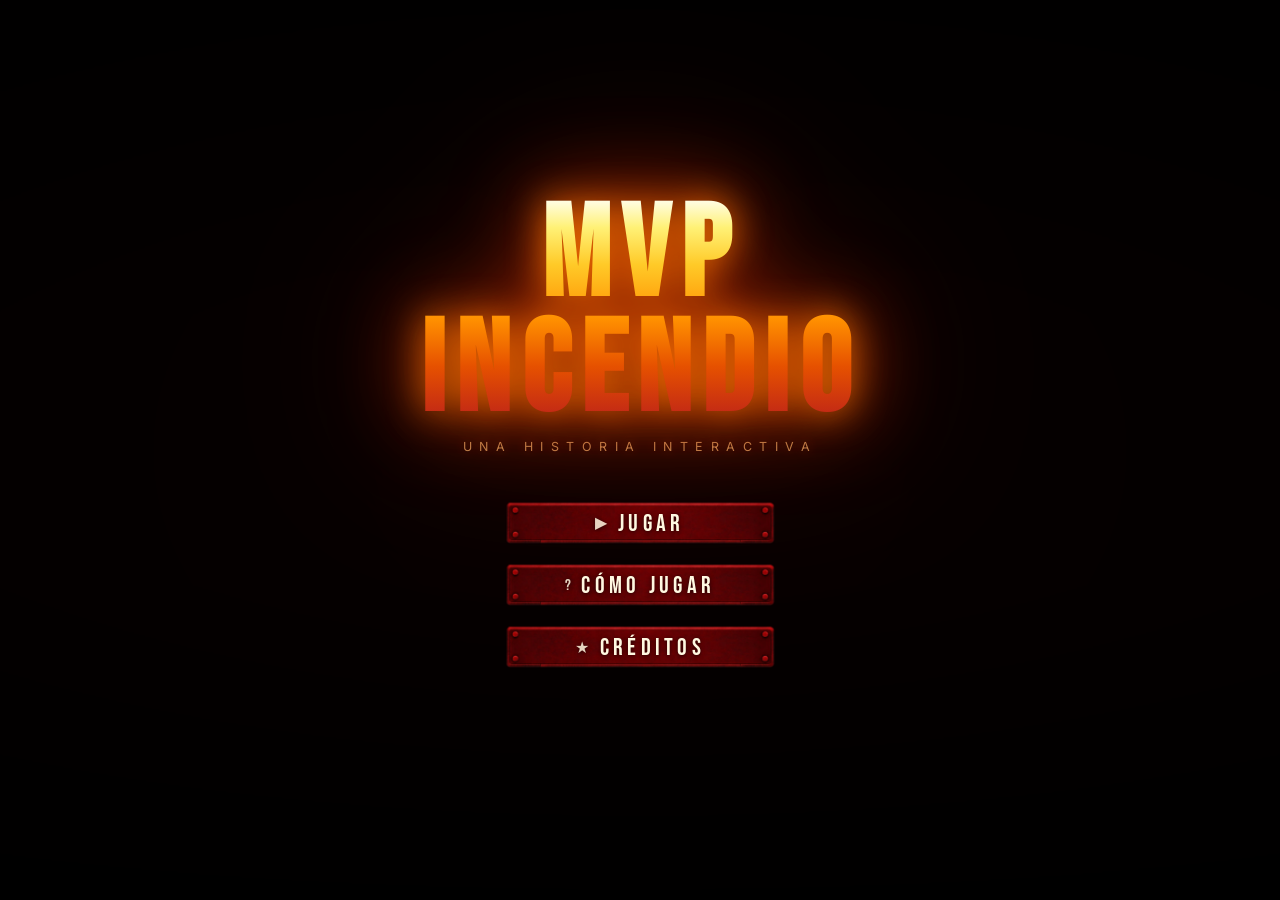
<file: index.html>
<!DOCTYPE html>
<html lang="es">
<head>
  <meta charset="UTF-8">
  <meta name="viewport" content="width=device-width, initial-scale=1.0">
  <title>MVP INCENDIO</title>
  <link rel="preconnect" href="https://fonts.googleapis.com">
  <link href="https://fonts.googleapis.com/css2?family=Creepster&family=Bebas+Neue&family=Inter:wght@400;700&display=swap" rel="stylesheet">
  <link rel="stylesheet" href="mvp-incendio.css">
</head>
<body>

  <!-- ═══════════════════════════════════════════════════
       GAME VIDEO PLAYER
       HTML5 <video> replaces the old YouTube IFrame.
       The element fills the viewport exactly like the old
       #yt-wrap / #yt-player layout, so existing CSS rules
       that target #yt-wrap still apply without changes.
       ═══════════════════════════════════════════════════ -->
  <div id="yt-wrap">
    <video
      id="game-video"
      playsinline
      preload="auto"
    ></video>
  </div>
  <!--
    NOTE: #yt-block (the click-blocker overlay that prevented users from
    interacting with the YouTube iframe) is kept so existing CSS is
    unaffected; it has no functional role with the native player.
  -->
  <div id="yt-block"></div>


  <!-- ═══════════════════════════════════════════════════
       TITLE / ENTRY SCREEN
       ═══════════════════════════════════════════════════ -->
  <div id="title-screen">

    <!-- Fire background video (YouTube iframe, muted autoplay loop) -->
    <div id="title-bg">
      <iframe
        id="title-fire-yt"
        src="https://www.youtube.com/embed/bx01-4aVXO4?autoplay=1&mute=1&loop=1&playlist=bx01-4aVXO4&controls=0&showinfo=0&rel=0&iv_load_policy=3&modestbranding=1&playsinline=1&disablekb=1"
        frameborder="0"
        allow="autoplay; encrypted-media"
        allowfullscreen>
      </iframe>
      <div id="title-vignette"></div>
    </div>

    <!-- Title content -->
    <div id="title-content">
      <h1 class="title-logo">
        <span class="flame-text">MVP</span>
        <br>
        <span class="flame-text">INCENDIO</span>
      </h1>
      <p class="title-sub">Una historia interactiva</p>

      <nav class="title-menu">
        <button class="menu-btn" id="start-btn">
          <span class="menu-icon">▶</span> Jugar
        </button>
        <button class="menu-btn" id="how-btn">
          <span class="menu-icon">?</span> Cómo jugar
        </button>
        <button class="menu-btn" id="credits-btn">
          <span class="menu-icon">★</span> Créditos
        </button>
      </nav>
    </div>

  </div><!-- /#title-screen -->


  <!-- ═══════════════════════════════════════════════════
       MODAL — Cómo jugar
       ═══════════════════════════════════════════════════ -->
  <div id="modal-how" class="modal" aria-hidden="true">
    <div class="modal-backdrop" data-close="modal-how"></div>
    <div class="modal-box">
      <button class="modal-close" data-close="modal-how">✕</button>
      <h2 class="modal-title">Cómo jugar</h2>
      <div class="howto-placeholder">
        <div class="howto-placeholder-inner">
          <span>🖼</span>
          <p>Reemplaza esto con la imagen de instrucciones</p>
          <small>Agrega un &lt;img src="instrucciones.jpg"&gt; aquí</small>
        </div>
      </div>
    </div>
  </div>


  <!-- ═══════════════════════════════════════════════════
       MODAL — Créditos
       ═══════════════════════════════════════════════════ -->
  <div id="modal-credits" class="modal" aria-hidden="true">
    <div class="modal-backdrop" data-close="modal-credits"></div>
    <div class="modal-box modal-box--credits">
      <button class="modal-close" data-close="modal-credits">✕</button>
      <h2 class="modal-title">Créditos</h2>
      <ul class="credits-list">
        <li>
          <span class="credits-role">Desarrollador</span>
          <span class="credits-name">Jaime Barragán Imbett</span>
        </li>
        <li>
          <span class="credits-role">Desarrollador</span>
          <span class="credits-name">Paula Andrea Castro Molina</span>
        </li>
        <li>
          <span class="credits-role">Desarrollador</span>
          <span class="credits-name">Dayan Camilo Figueroa Trujillo</span>
        </li>
      </ul>
      <p class="credits-year">© 2026 — MVP Incendio</p>
    </div>
  </div>


  <!-- ═══════════════════════════════════════════════════
       PAUSE BUTTON (visible during gameplay)
       ═══════════════════════════════════════════════════ -->
  <button id="pause-btn" aria-label="Pausar">
    <span id="pause-icon">
      <svg viewBox="0 0 24 24" fill="currentColor" xmlns="http://www.w3.org/2000/svg">
        <rect x="5"  y="3" width="4" height="18" rx="1"/>
        <rect x="15" y="3" width="4" height="18" rx="1"/>
      </svg>
    </span>
  </button>


  <!-- ═══════════════════════════════════════════════════
       PAUSE MENU OVERLAY
       ═══════════════════════════════════════════════════ -->
  <div id="pause-menu" aria-hidden="true">
    <div id="pause-menu-box">

      <p class="pause-label">PAUSA</p>

      <nav class="pause-nav">
        <button class="pause-nav-btn" id="resume-btn">
          <span class="pause-nav-icon">▶</span> Continuar
        </button>
        <button class="pause-nav-btn" id="pause-how-btn">
          <span class="pause-nav-icon">?</span> Cómo jugar
        </button>
        <button class="pause-nav-btn pause-nav-btn--danger" id="back-to-menu-btn">
          <span class="pause-nav-icon">⏮</span> Menú principal
        </button>
      </nav>

      <!-- Volume control -->
      <div class="volume-control">
        <p class="volume-label">Volumen</p>
        <div class="slider-row">

          <button
            id="mute-btn"
            class="mute-btn"
            aria-label="Silenciar"
            data-muted="false"
          ></button>

          <div class="slider-track-wrap">
            <div class="slider-active-fill" id="slider-active-fill"></div>
            <input
              type="range"
              id="volume-slider"
              class="volume-slider"
              min="0" max="100" value="80"
              aria-label="Volumen general"
            >
          </div>

          <span class="vol-display" id="vol-display">80</span>
        </div>
      </div>

    </div>
  </div>


  <!-- ═══════════════════════════════════════════════════
       GAME UI — Choices + Countdown
       ═══════════════════════════════════════════════════ -->
  <div id="choices">
    <div class="choices-label">¿Qué decides?</div>
    <div class="choices-row" id="choices-row"></div>
    <div id="countdown-bar">
      <div id="countdown-fill"></div>
    </div>
  </div>


  <!-- ═══════════════════════════════════════════════════
       GAME UI — Result Overlay (death / win)
       Added #overlay-subtitle between title and desc.
       ═══════════════════════════════════════════════════ -->
  <div id="overlay">
    <div class="overlay-tag"      id="overlay-tag"></div>
    <div class="overlay-title"    id="overlay-title"></div>
    <!--
      NEW: subtitle line for cause-of-death label
      (e.g. "Flashover", "Asfixia por intoxicación").
      Add CSS for .overlay-subtitle in mvp-incendio.css if desired.
    -->
    <div class="overlay-subtitle" id="overlay-subtitle"></div>
    <div class="overlay-desc"     id="overlay-desc"></div>
    <div class="overlay-btns"     id="overlay-btns"></div>
  </div>


  <!--
    NOTE: The YouTube IFrame API script tag has been REMOVED.
    The native HTML5 <video> element needs no external API.
    The old onYouTubeIframeAPIReady() global hook in the JS is
    also gone — player.init() is called directly inside buildApp().
  -->
  <script src="mvp-incendio.js"></script>
</body>
</html>
</file>
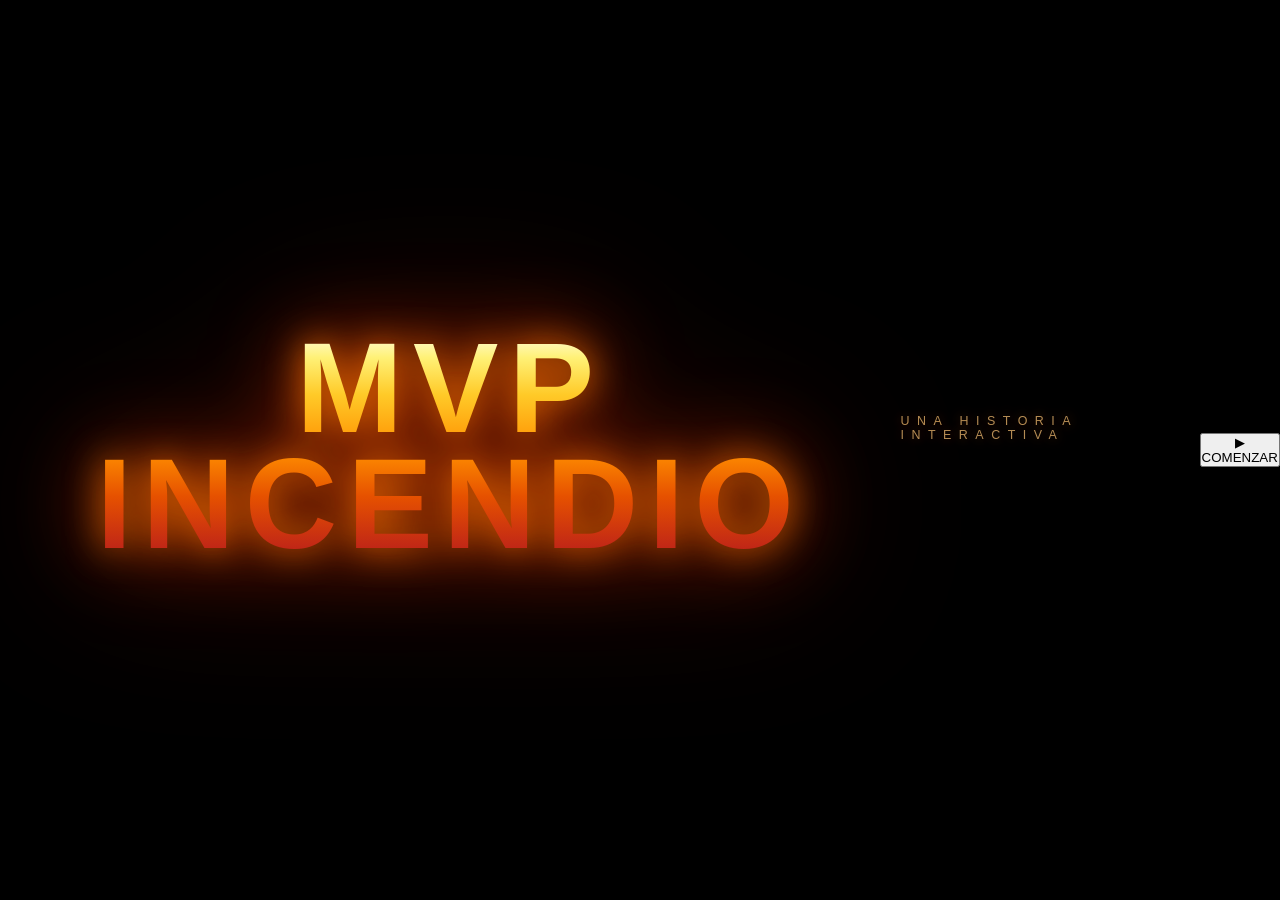
<file: mvp-incendio.html>
<!DOCTYPE html>
<html lang="es">
<head>
  <meta charset="UTF-8">
  <meta name="viewport" content="width=device-width, initial-scale=1.0">
  <title>MVP INCENDIO</title>
  <link rel="stylesheet" href="mvp-incendio.css">
</head>
<body>

  <!-- YouTube player container (injected by IFrame API) -->
  <div id="yt-wrap">
    <div id="yt-player"></div>
  </div>

  <!-- Transparent layer that blocks user interaction with the iframe -->
  <div id="yt-block"></div>

  <!-- Title / entry screen -->
  <div id="title-screen">
    <div class="title-logo">MVP INCENDIO</div>
    <div class="title-sub">Una historia interactiva</div>
    <button class="play-btn" id="start-btn">▶ COMENZAR</button>
  </div>

  <!-- Decision panel (slides up after each scene ends) -->
  <div id="choices">
    <div class="choices-label">¿Qué decides?</div>
    <div class="choices-row" id="choices-row"></div>
    <div id="countdown-bar">
      <div id="countdown-fill"></div>
    </div>
  </div>

  <!-- Result overlay: shown on death or victory -->
  <div id="overlay">
    <div class="overlay-tag"   id="overlay-tag"></div>
    <div class="overlay-title" id="overlay-title"></div>
    <div class="overlay-desc"  id="overlay-desc"></div>
    <div class="overlay-btns"  id="overlay-btns"></div>
  </div>

  <!-- YouTube IFrame API (must load before app script) -->
  <script src="https://www.youtube.com/iframe_api"></script>
  <script src="mvp-incendio.js"></script>
</body>
</html>
</file>
<file: mvp-incendio.css>
/* =============================================================================
   MVP INCENDIO — Stylesheet
   ============================================================================= */

/* -----------------------------------------------------------------------------
   Reset & base
   ----------------------------------------------------------------------------- */
* {
  margin: 0;
  padding: 0;
  box-sizing: border-box;
}

body {
  background: #000;
  font-family: 'Inter', Arial, sans-serif;
  height: 100vh;
  overflow: hidden;
  color: #fff;
}

/* -----------------------------------------------------------------------------
   YouTube game player wrapper
   ----------------------------------------------------------------------------- */
#yt-wrap {
  position: fixed;
  inset: 0;
  background: #000;
  z-index: 1;
}

/* ── FIX: el elemento <video> debe llenar su contenedor ────────────────────── */
#game-video {
  width: 100%;
  height: 100%;
  display: block;
  object-fit: contain;   /* mantiene aspect-ratio sin recortar */
  background: #000;
}

#yt-wrap iframe {
  width: 100% !important;
  height: 100% !important;
  pointer-events: none;
}

#yt-block {
  position: fixed;
  inset: 0;
  z-index: 2;
  background: transparent;
}

/* =============================================================================
   TITLE SCREEN — redesigned
   ============================================================================= */
#title-screen {
  position: fixed;
  inset: 0;
  display: flex;
  align-items: center;
  justify-content: center;
  z-index: 80;
  transition: opacity 0.8s ease;
  overflow: hidden;
}

#title-screen.hide {
  opacity: 0;
  pointer-events: none;
}

/* ── Fire background video ─────────────────────────────── */
#title-bg {
  position: absolute;
  inset: 0;
  z-index: 0;
  overflow: hidden;
  background: #0a0000;
}

#title-fire-yt {
  /* Scale the 16:9 iframe to cover the screen like object-fit: cover */
  position: absolute;
  top: 50%;
  left: 50%;
  transform: translate(-50%, -50%);
  /* whichever dimension is larger wins */
  width: max(100vw, 177.78vh);
  height: max(56.25vw, 100vh);
  pointer-events: none;
  border: none;
}

/* Gradient vignette on top of video */
#title-vignette {
  position: absolute;
  inset: 0;
  background:
    radial-gradient(ellipse at center, rgba(0,0,0,0.25) 0%, rgba(0,0,0,0.72) 100%),
    linear-gradient(to bottom, rgba(0,0,0,0.55) 0%, transparent 35%, transparent 65%, rgba(0,0,0,0.8) 100%);
}

/* ── Content above video ───────────────────────────────── */
#title-content {
  position: relative;
  z-index: 2;
  display: flex;
  flex-direction: column;
  align-items: center;
  gap: 0;
  /* subtle bottom bias so title sits slightly above center */
  transform: translateY(-3%);
}

/* ── Flame title text ──────────────────────────────────── */
.title-logo {
  font-family: 'Bebas Neue', 'Arial Black', sans-serif;
  font-size: clamp(3.5rem, 11vw, 8rem);
  font-weight: 900;
  letter-spacing: 0.08em;
  text-transform: uppercase;
  text-align: center;
  line-height: 0.9;
  margin-bottom: 0.55rem;

  /* Flame gradient on the text */
  background: linear-gradient(
    180deg,
    #fffde7 0%,
    #fff176 12%,
    #ffca28 28%,
    #ff8f00 52%,
    #e65100 72%,
    #b71c1c 100%
  );
  -webkit-background-clip: text;
  -webkit-text-fill-color: transparent;
  background-clip: text;

  /* Glow layers */
  filter:
    drop-shadow(0 0 18px rgba(255, 120, 0, 0.9))
    drop-shadow(0 0 40px rgba(255, 60, 0, 0.6))
    drop-shadow(0 0 80px rgba(200, 30, 0, 0.35));

  animation: flamePulse 2.8s ease-in-out infinite;
}

@keyframes flamePulse {
  0%, 100% {
    filter:
      drop-shadow(0 0 18px rgba(255, 120, 0, 0.9))
      drop-shadow(0 0 40px rgba(255, 60, 0, 0.6))
      drop-shadow(0 0 80px rgba(200, 30, 0, 0.35));
  }
  50% {
    filter:
      drop-shadow(0 0 28px rgba(255, 160, 20, 1))
      drop-shadow(0 0 60px rgba(255, 80, 0, 0.8))
      drop-shadow(0 0 110px rgba(220, 40, 0, 0.5));
  }
}

.title-sub {
  font-family: 'Inter', Arial, sans-serif;
  font-size: 0.78rem;
  letter-spacing: 0.6em;
  color: rgba(255, 200, 120, 0.7);
  text-transform: uppercase;
  margin-bottom: 2.8rem;
  text-shadow: 0 0 12px rgba(255, 100, 0, 0.4);
}

/* ── Menu buttons ──────────────────────────────────────── */
.title-menu {
  display: flex;
  flex-direction: column;
  align-items: center;
  gap: 0.85rem;
  width: 100%;
}

.menu-btn {
  position: relative;
  width: 280px;
  height: auto;
  aspect-ratio: 1200 / 208;
  padding: 0;
  font-family: 'Bebas Neue', Arial, sans-serif;
  font-size: 1.5rem;
  letter-spacing: 0.18em;
  text-transform: uppercase;
  color: #fff8e1;
  cursor: pointer;
  border: none;
  background: url('Assets/ButtonDefault.png') center / 100% 100% no-repeat;
  text-align: center;
  display: flex;
  align-items: center;
  justify-content: center;
  transition: transform 0.12s ease;
  /* Drop any inherited text-shadow that might clash */
  text-shadow: 0 1px 4px rgba(0,0,0,0.7);
  /* Remove old pseudo-element lines */
  overflow: visible;
}

.menu-btn::before,
.menu-btn::after { display: none !important; }

.menu-btn:hover {
  background-image: url('Assets/ButtonHover.png');
  transform: translateX(4px) scale(1.03);
}

.menu-btn:active {
  background-image: url('Assets/ButtonPressed.png');
  transform: translateX(2px) scale(0.98);
}

.menu-icon {
  display: inline-block;
  margin-right: 0.4rem;
  opacity: 0.85;
  font-size: 1rem;
  vertical-align: middle;
}

/* ── Staggered entrance animation ─────────────────────── */
.menu-btn:nth-child(1) { animation: menuSlideIn 0.5s 0.1s both; }
.menu-btn:nth-child(2) { animation: menuSlideIn 0.5s 0.22s both; }
.menu-btn:nth-child(3) { animation: menuSlideIn 0.5s 0.34s both; }

@keyframes menuSlideIn {
  from { opacity: 0; transform: translateX(-30px); }
  to   { opacity: 1; transform: translateX(0); }
}

.title-logo { animation: logoReveal 0.8s 0s both, flamePulse 2.8s 0.8s ease-in-out infinite; }

@keyframes logoReveal {
  from { opacity: 0; transform: scale(0.85) translateY(10px); }
  to   { opacity: 1; transform: scale(1) translateY(0); }
}

/* =============================================================================
   MODALS
   ============================================================================= */
.modal {
  position: fixed;
  inset: 0;
  z-index: 100;
  display: none;
  align-items: center;
  justify-content: center;
}

.modal.open {
  display: flex;
}

.modal-backdrop {
  position: absolute;
  inset: 0;
  background: rgba(0, 0, 0, 0.82);
  backdrop-filter: blur(4px);
  cursor: pointer;
}

.modal-box {
  position: relative;
  z-index: 1;
  background: #0e0500;
  border: 1px solid rgba(255, 120, 30, 0.3);
  padding: 2.5rem 3rem;
  max-width: 560px;
  width: 90%;
  box-shadow:
    0 0 60px rgba(200, 60, 0, 0.2),
    inset 0 0 40px rgba(255, 60, 0, 0.03);
  animation: modalPop 0.3s cubic-bezier(0.16, 1, 0.3, 1);
}

@keyframes modalPop {
  from { opacity: 0; transform: scale(0.92) translateY(20px); }
  to   { opacity: 1; transform: scale(1) translateY(0); }
}

.modal-close {
  position: absolute;
  top: 1rem;
  right: 1rem;
  background: none;
  border: 1px solid rgba(255, 255, 255, 0.15);
  color: rgba(255, 255, 255, 0.5);
  font-size: 0.9rem;
  width: 32px;
  height: 32px;
  cursor: pointer;
  transition: all 0.2s;
  display: flex;
  align-items: center;
  justify-content: center;
}

.modal-close:hover {
  border-color: rgba(255, 100, 0, 0.6);
  color: #fff;
  background: rgba(255, 60, 0, 0.1);
}

.modal-title {
  font-family: 'Bebas Neue', Arial, sans-serif;
  font-size: 2rem;
  letter-spacing: 0.15em;
  text-transform: uppercase;
  margin-bottom: 1.8rem;
  background: linear-gradient(90deg, #ffca28, #ff6d00);
  -webkit-background-clip: text;
  -webkit-text-fill-color: transparent;
  background-clip: text;
}

/* ── Cómo jugar ────────────────────────────────────────── */
.howto-placeholder {
  width: 100%;
  aspect-ratio: 16/9;
  background: rgba(255, 255, 255, 0.04);
  border: 2px dashed rgba(255, 140, 30, 0.3);
  display: flex;
  align-items: center;
  justify-content: center;
}

.howto-placeholder-inner {
  text-align: center;
  color: rgba(255, 255, 255, 0.4);
}

.howto-placeholder-inner span {
  font-size: 3rem;
  display: block;
  margin-bottom: 0.5rem;
}

.howto-placeholder-inner p {
  font-size: 0.95rem;
  margin-bottom: 0.35rem;
}

.howto-placeholder-inner small {
  font-size: 0.7rem;
  color: rgba(255,255,255,0.25);
  font-family: monospace;
}

/* Replace placeholder with real image via: */
/* .howto-placeholder { padding: 0; border: none; } */
/* .howto-placeholder img { width: 100%; height: 100%; object-fit: cover; } */

/* ── Créditos ──────────────────────────────────────────── */
.modal-box--credits {
  text-align: center;
}

.credits-list {
  list-style: none;
  display: flex;
  flex-direction: column;
  gap: 1.4rem;
  margin-bottom: 2rem;
}

.credits-list li {
  display: flex;
  flex-direction: column;
  gap: 0.2rem;
}

.credits-role {
  font-size: 0.65rem;
  letter-spacing: 0.45em;
  color: rgba(255, 160, 60, 0.6);
  text-transform: uppercase;
}

.credits-name {
  font-family: 'Bebas Neue', Arial, sans-serif;
  font-size: 1.5rem;
  letter-spacing: 0.08em;
  color: #fff;
}

/* Separator lines between entries */
.credits-list li + li {
  border-top: 1px solid rgba(255, 100, 0, 0.12);
  padding-top: 1.4rem;
}

.credits-year {
  font-size: 0.7rem;
  letter-spacing: 0.3em;
  color: rgba(255, 255, 255, 0.2);
  text-transform: uppercase;
}

/* =============================================================================
   GAME UI — Decision panel (unchanged logic, refined styling)
   ============================================================================= */
#choices {
  position: fixed;
  bottom: 0;
  left: 0;
  right: 0;
  z-index: 20;
  padding: 1.5rem 2rem 2rem;
  background: linear-gradient(transparent, rgba(0, 0, 0, 0.97) 30%);
  transform: translateY(110%);
  transition: transform 0.6s cubic-bezier(0.16, 1, 0.3, 1);
  display: flex;
  flex-direction: column;
  align-items: center;
  gap: 0.7rem;
}

#choices.show {
  transform: translateY(0);
}

.choices-label {
  font-size: 0.68rem;
  letter-spacing: 0.45em;
  color: #777;
  text-transform: uppercase;
  margin-bottom: 0.2rem;
}

.choices-row {
  display: flex;
  gap: 0.9rem;
  width: 100%;
  max-width: 900px;
  justify-content: center;
}

.choice-btn {
  flex: 1;
  max-width: 300px;
  background: rgba(255, 255, 255, 0.06);
  border: 1px solid rgba(255, 255, 255, 0.18);
  color: #fff;
  padding: 1rem 1.1rem;
  font-size: 0.95rem;
  font-weight: 700;
  letter-spacing: 0.04em;
  cursor: pointer;
  transition: all 0.2s;
  text-align: left;
  position: relative;
  overflow: hidden;
  text-transform: uppercase;
  line-height: 1.35;
  backdrop-filter: blur(8px);
}

.choice-btn small {
  display: block;
  font-size: 0.7rem;
  font-weight: 400;
  color: #aaa;
  margin-top: 0.25rem;
  text-transform: none;
  letter-spacing: 0;
}

.choice-btn::after {
  content: '';
  position: absolute;
  bottom: 0;
  left: 0;
  height: 3px;
  width: 0;
  background: #fff;
  transition: width 0.2s ease;
}

.choice-btn:hover::after { width: 100%; }

.choice-btn:hover {
  background: rgba(255, 255, 255, 0.14);
  border-color: rgba(255, 255, 255, 0.55);
  transform: translateY(-2px);
}

/* =============================================================================
   Countdown bar
   ============================================================================= */
#countdown-bar {
  width: 100%;
  max-width: 900px;
  height: 2px;
  background: rgba(255, 255, 255, 0.08);
}

#countdown-fill {
  height: 100%;
  background: #ff4400;
  width: 100%;
  transform-origin: left;
}

#countdown-fill.running {
  animation: shrink 15s linear forwards;
}

@keyframes shrink {
  from { transform: scaleX(1); }
  to   { transform: scaleX(0); }
}

/* =============================================================================
   Result overlay
   ─────────────────────────────────────────────────────────────────────────────
   FIX: fondo transparente para que el último frame del video se vea detrás.
   El negro viene del body / #yt-wrap cuando el video termina; ahora el overlay
   tiene un backdrop semitransparente en lugar de background: #000 sólido.
   ============================================================================= */
#overlay {
  position: fixed;
  inset: 0;
  /* FIX: sin fondo negro — el video pausado se ve detrás */
  background: rgba(0, 0, 0, 0.72);
  backdrop-filter: blur(2px);
  z-index: 90;
  display: none;
  flex-direction: column;
  align-items: center;
  justify-content: center;
  text-align: center;
  padding: 2rem;
}

.overlay-tag {
  font-size: 0.68rem;
  letter-spacing: 0.5em;
  color: #888;
  text-transform: uppercase;
  margin-bottom: 1.2rem;
}

.overlay-title {
  font-size: clamp(2.5rem, 7vw, 5rem);
  font-weight: 900;
  letter-spacing: 0.1em;
  text-transform: uppercase;
  margin-bottom: 0.6rem;
  line-height: 1;
  font-family: 'Bebas Neue', Arial, sans-serif;
}

.overlay-title.death {
  color: #ff3300;
  text-shadow: 0 0 40px rgba(255, 50, 0, 0.8);
}

.overlay-title.win {
  color: #39ff14;
  text-shadow: 0 0 40px rgba(57, 255, 20, 0.7);
}

/* Subtítulo: causa de muerte o resultado */
.overlay-subtitle {
  font-family: 'Bebas Neue', Arial, sans-serif;
  font-size: clamp(1rem, 2.5vw, 1.6rem);
  letter-spacing: 0.25em;
  text-transform: uppercase;
  color: rgba(255, 160, 80, 0.85);
  margin-bottom: 1.2rem;
  text-shadow: 0 0 20px rgba(255, 100, 0, 0.5);
}

.overlay-desc {
  font-size: 1rem;
  color: #ccc;
  max-width: 500px;
  line-height: 1.8;
  margin-bottom: 2.5rem;
  text-shadow: 0 1px 6px rgba(0, 0, 0, 0.9);
}

.overlay-btns {
  display: flex;
  gap: 1rem;
  flex-wrap: wrap;
  justify-content: center;
}

.overlay-btn {
  background: rgba(0, 0, 0, 0.55);
  border: 1px solid rgba(255, 255, 255, 0.28);
  color: #ccc;
  padding: 0.8rem 1.8rem;
  font-size: 0.85rem;
  letter-spacing: 0.25em;
  text-transform: uppercase;
  cursor: pointer;
  transition: all 0.25s;
  backdrop-filter: blur(4px);
}

.overlay-btn:hover {
  border-color: #fff;
  color: #fff;
  background: rgba(0, 0, 0, 0.75);
}

.overlay-btn.primary {
  border-color: rgba(57, 255, 20, 0.55);
  color: #39ff14;
  background: rgba(0, 0, 0, 0.55);
}

.overlay-btn.primary:hover {
  background: rgba(57, 255, 20, 0.1);
  border-color: #39ff14;
  box-shadow: 0 0 20px rgba(57, 255, 20, 0.25);
}

/* =============================================================================
   PAUSE BUTTON — fixed during gameplay
   ============================================================================= */
#pause-btn {
  position: fixed;
  top: 1.1rem;
  right: 1.2rem;
  z-index: 30;
  width: 46px;
  height: 46px;
  background: rgba(10, 3, 0, 0.65);
  border: 1px solid rgba(255, 140, 30, 0.35);
  color: rgba(255, 200, 120, 0.85);
  border-radius: 4px;
  cursor: pointer;
  display: none;
  align-items: center;
  justify-content: center;
  transition: background 0.2s, border-color 0.2s, transform 0.15s;
  backdrop-filter: blur(6px);
  -webkit-backdrop-filter: blur(6px);
}

#pause-btn:hover {
  background: rgba(40, 12, 0, 0.85);
  border-color: rgba(255, 160, 60, 0.75);
  transform: scale(1.08);
}

#pause-btn svg {
  width: 20px;
  height: 20px;
  display: block;
}

#pause-btn.visible { display: flex; }

/* =============================================================================
   PAUSE MENU
   ============================================================================= */
#pause-menu {
  position: fixed;
  inset: 0;
  z-index: 85;
  display: none;
  align-items: center;
  justify-content: center;
  background: rgba(0, 0, 0, 0.78);
  backdrop-filter: blur(8px);
  -webkit-backdrop-filter: blur(8px);
}

#pause-menu.open {
  display: flex;
  animation: pauseFadeIn 0.22s ease both;
}

@keyframes pauseFadeIn {
  from { opacity: 0; }
  to   { opacity: 1; }
}

#pause-menu-box {
  display: flex;
  flex-direction: column;
  align-items: center;
  justify-content: flex-start;
  width: 800px;
  height: 554px;
  background: url('Assets/MenuPause.png') center / 100% 100% no-repeat;
  border: none;
  padding: 6.5rem 8rem 6rem;
  box-shadow: 0 0 80px rgba(200, 60, 0, 0.25);
  animation: pauseSlideUp 0.28s cubic-bezier(0.16, 1, 0.3, 1) both;
  overflow: hidden;
}

@keyframes pauseSlideUp {
  from { opacity: 0; transform: translateY(28px) scale(0.96); }
  to   { opacity: 1; transform: translateY(0) scale(1); }
}

/* Hidden — the MenuPause.png asset already renders the title */
.pause-label {
  display: none;
}

.pause-nav {
  display: flex;
  flex-direction: column;
  gap: 1.5rem;
  width: 100%;
  margin-bottom: 0;
}

/* Botones con altura fija — sin aspect-ratio para evitar desbordamiento */
.pause-nav-btn {
  position: relative;
  width: 100%;
  height: 62px;
  padding: 0;
  font-family: 'Bebas Neue', Arial, sans-serif;
  font-size: 1.3rem;
  letter-spacing: 0.14em;
  text-transform: uppercase;
  color: #fff8e1;
  background: url('Assets/ButtonDefault.png') center / 100% 100% no-repeat;
  border: none;
  cursor: pointer;
  display: flex;
  align-items: center;
  justify-content: center;
  text-shadow: 0 1px 4px rgba(0,0,0,0.7);
  transition: transform 0.12s ease;
  overflow: visible;
}

.pause-nav-btn::after { display: none !important; }

.pause-nav-btn:hover {
  background-image: url('Assets/ButtonHover.png');
  transform: scale(1.03);
  color: #fff;
}

.pause-nav-btn:active {
  background-image: url('Assets/ButtonPressed.png');
  transform: scale(0.98);
}

/* Danger variant just tints the label color; same image */
.pause-nav-btn--danger { color: rgba(255, 180, 150, 0.9); }
.pause-nav-btn--danger:hover { color: #fff; }

.pause-nav-icon {
  display: inline-block;
  margin-right: 0.45rem;
  font-size: 0.85rem;
  opacity: 0.75;
  vertical-align: middle;
}

/* ── Volume control ────────────────────────────────────── */
.volume-control {
  width: 100%;
  border-top: 1px solid rgba(255, 255, 255, 0.08);
  padding-top: 1.4rem;
  margin-top: auto;
  margin-bottom: 0;
}

.volume-label {
  font-size: 0.6rem;
  letter-spacing: 0.45em;
  color: rgba(255, 200, 120, 0.5);
  text-transform: uppercase;
  margin-bottom: 0.35rem;
  text-align: center;
}

.slider-row {
  display: flex;
  align-items: center;
  gap: 0.6rem;
  padding: 0 0.5rem;
}

/* ── Mute / Sound toggle button ────────────────────────── */
.mute-btn {
  flex-shrink: 0;
  width: 40px;
  height: 40px;
  border: none;
  cursor: pointer;
  background: url('Assets/Sonido normal.png') center / contain no-repeat;
  transition: transform 0.12s ease;
  background-color: transparent;
}

.mute-btn:hover {
  background-image: url('Assets/Sonido-hover.png');
  transform: scale(1.1);
}

.mute-btn:active {
  background-image: url('Assets/Sonido-pressed.png');
  transform: scale(0.94);
}

/* Muted state (toggled via JS: data-muted="true") */
.mute-btn[data-muted="true"] {
  background-image: url('Assets/Mute-normal.png');
}

.mute-btn[data-muted="true"]:hover {
  background-image: url('Assets/Mute-hover.png');
}

.mute-btn[data-muted="true"]:active {
  background-image: url('Assets/Mute-pressed.png');
}

/* ── Slider track wrapper ──────────────────────────────── */
.slider-track-wrap {
  flex: 1;
  position: relative;
  height: 28px;
  background: url('Assets/SlideActive.png') center / 100% 100% no-repeat;
  display: flex;
  align-items: center;
  overflow: visible;
}

/* Filled (active) portion */
.slider-active-fill {
  position: absolute;
  top: 0;
  left: 0;
  width: 100%;
  height: 100%;
  background: url('Assets/SlideDefault.png') left center / 100% 100% no-repeat;
  pointer-events: none;
  clip-path: inset(0 20% 0 0);
}

.volume-slider {
  position: absolute;
  top: 0;
  left: -14px;
  width: calc(100% + 28px);
  height: 100%;
  -webkit-appearance: none;
  appearance: none;
  background: transparent;
  outline: none;
  cursor: pointer;
  margin: 0;
  padding: 0;
  z-index: 2;
}

.volume-slider::-webkit-slider-runnable-track {
  background: transparent;
  height: 100%;
}

.volume-slider::-moz-range-track {
  background: transparent;
  height: 100%;
}

.volume-slider::-webkit-slider-thumb {
  -webkit-appearance: none;
  width: 28px;
  height: 28px;
  background: url('Assets/Handle.png') center / contain no-repeat;
  background-color: transparent;
  cursor: grab;
  border: none;
  box-shadow: none;
  transition: transform 0.12s ease;
}

.volume-slider::-webkit-slider-thumb:hover {
  transform: scale(1.2);
  cursor: grab;
}

.volume-slider::-webkit-slider-thumb:active {
  cursor: grabbing;
  transform: scale(1.05);
}

.volume-slider::-moz-range-thumb {
  width: 28px;
  height: 28px;
  background: url('Assets/Handle.png') center / contain no-repeat;
  background-color: transparent;
  border: none;
  cursor: grab;
}

/* Volume number display */
.vol-display {
  font-family: 'Bebas Neue', Arial, sans-serif;
  font-size: 1rem;
  letter-spacing: 0.05em;
  color: rgba(255, 200, 120, 0.55);
  min-width: 26px;
  text-align: right;
  flex-shrink: 0;
}

/* =============================================================================
   Responsive
   ============================================================================= */
@media (max-width: 600px) {
  .menu-btn { width: 220px; font-size: 1.2rem; }

  .choices-row {
    flex-direction: column;
    align-items: stretch;
  }

  .choice-btn { max-width: 100%; }

  .overlay-btns { flex-direction: column; align-items: center; }

  .modal-box { padding: 2rem 1.5rem; }

  #pause-menu-box { width: 90%; padding: 2rem 1.5rem; }
}
</file>
